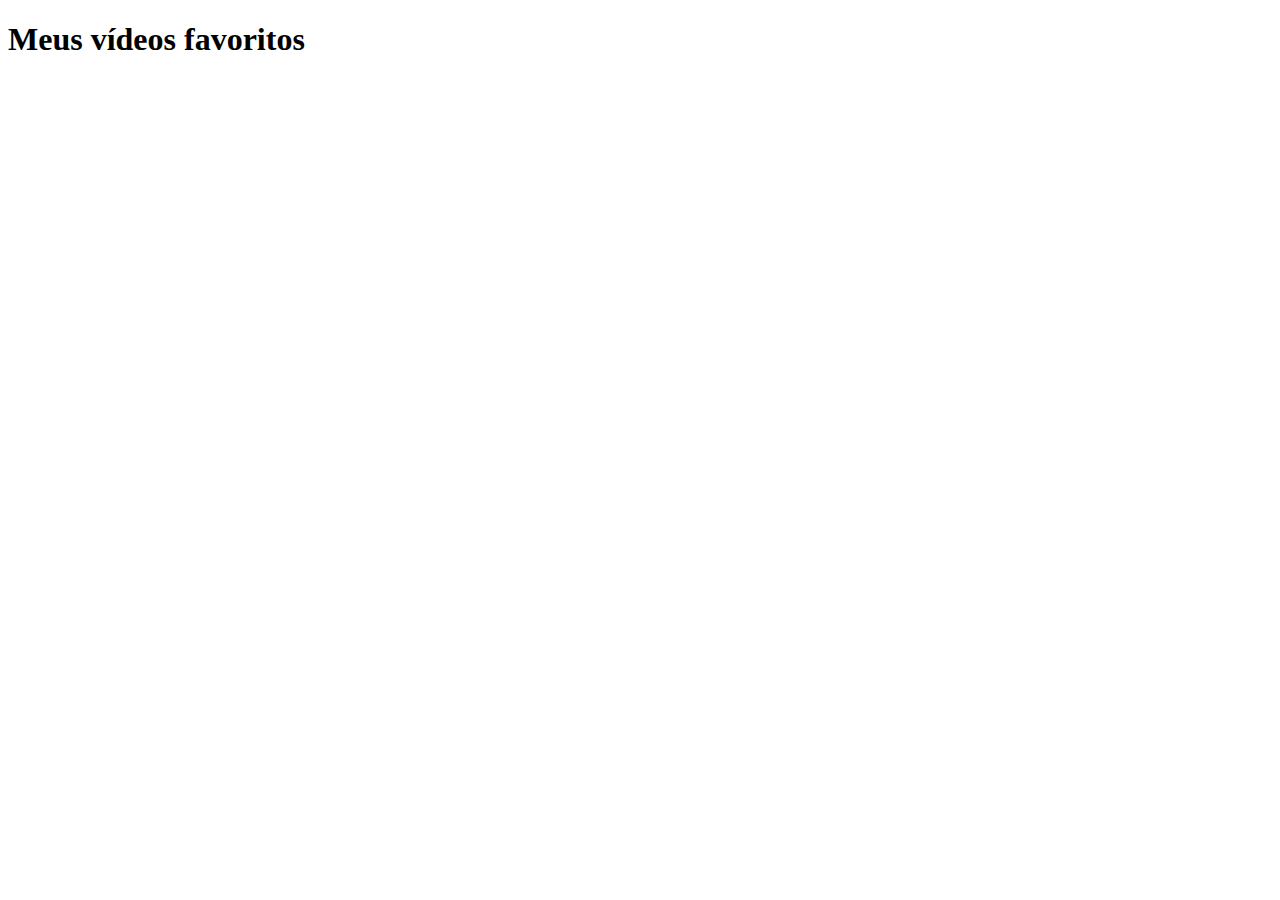
<file: cap 12/index.html>
<!DOCTYPE html>
<html lang="ptbr">
<head>
    <meta charset="UTF-8">
    <meta http-equiv="X-UA-Compatible" content="IE=edge">
    <meta name="viewport" content="width=device-width, initial-scale=1.0">
    <title>meus vídeos favoritos</title>
</head>
<body>
    <h1>Meus vídeos favoritos</h1>
    
    <iframe width="300" src="https://www.youtube.com/embed/iT6E92Kt38o" title="YouTube video player" frameborder="0" allow="accelerometer; autoplay; clipboard-write; encrypted-media; gyroscope; picture-in-picture" allowfullscreen></iframe>
    
    <iframe width="300" src="https://www.youtube.com/embed/BXqUH86F-kA" title="YouTube video player" frameborder="0" allow="accelerometer; autoplay; clipboard-write; encrypted-media; gyroscope; picture-in-picture" allowfullscreen></iframe>
    <p>
        <iframe width="300" src="https://www.youtube.com/embed/S9uPNppGsGo" title="YouTube video player" frameborder="0" allow="accelerometer; autoplay; clipboard-write; encrypted-media; gyroscope; picture-in-picture" allowfullscreen></iframe>
        <iframe width="300" src="https://www.youtube.com/embed/epDCjksKMok" title="YouTube video player" frameborder="0" allow="accelerometer; autoplay; clipboard-write; encrypted-media; gyroscope; picture-in-picture" allowfullscreen></iframe>
    </p>
</body>
</html>
</file>
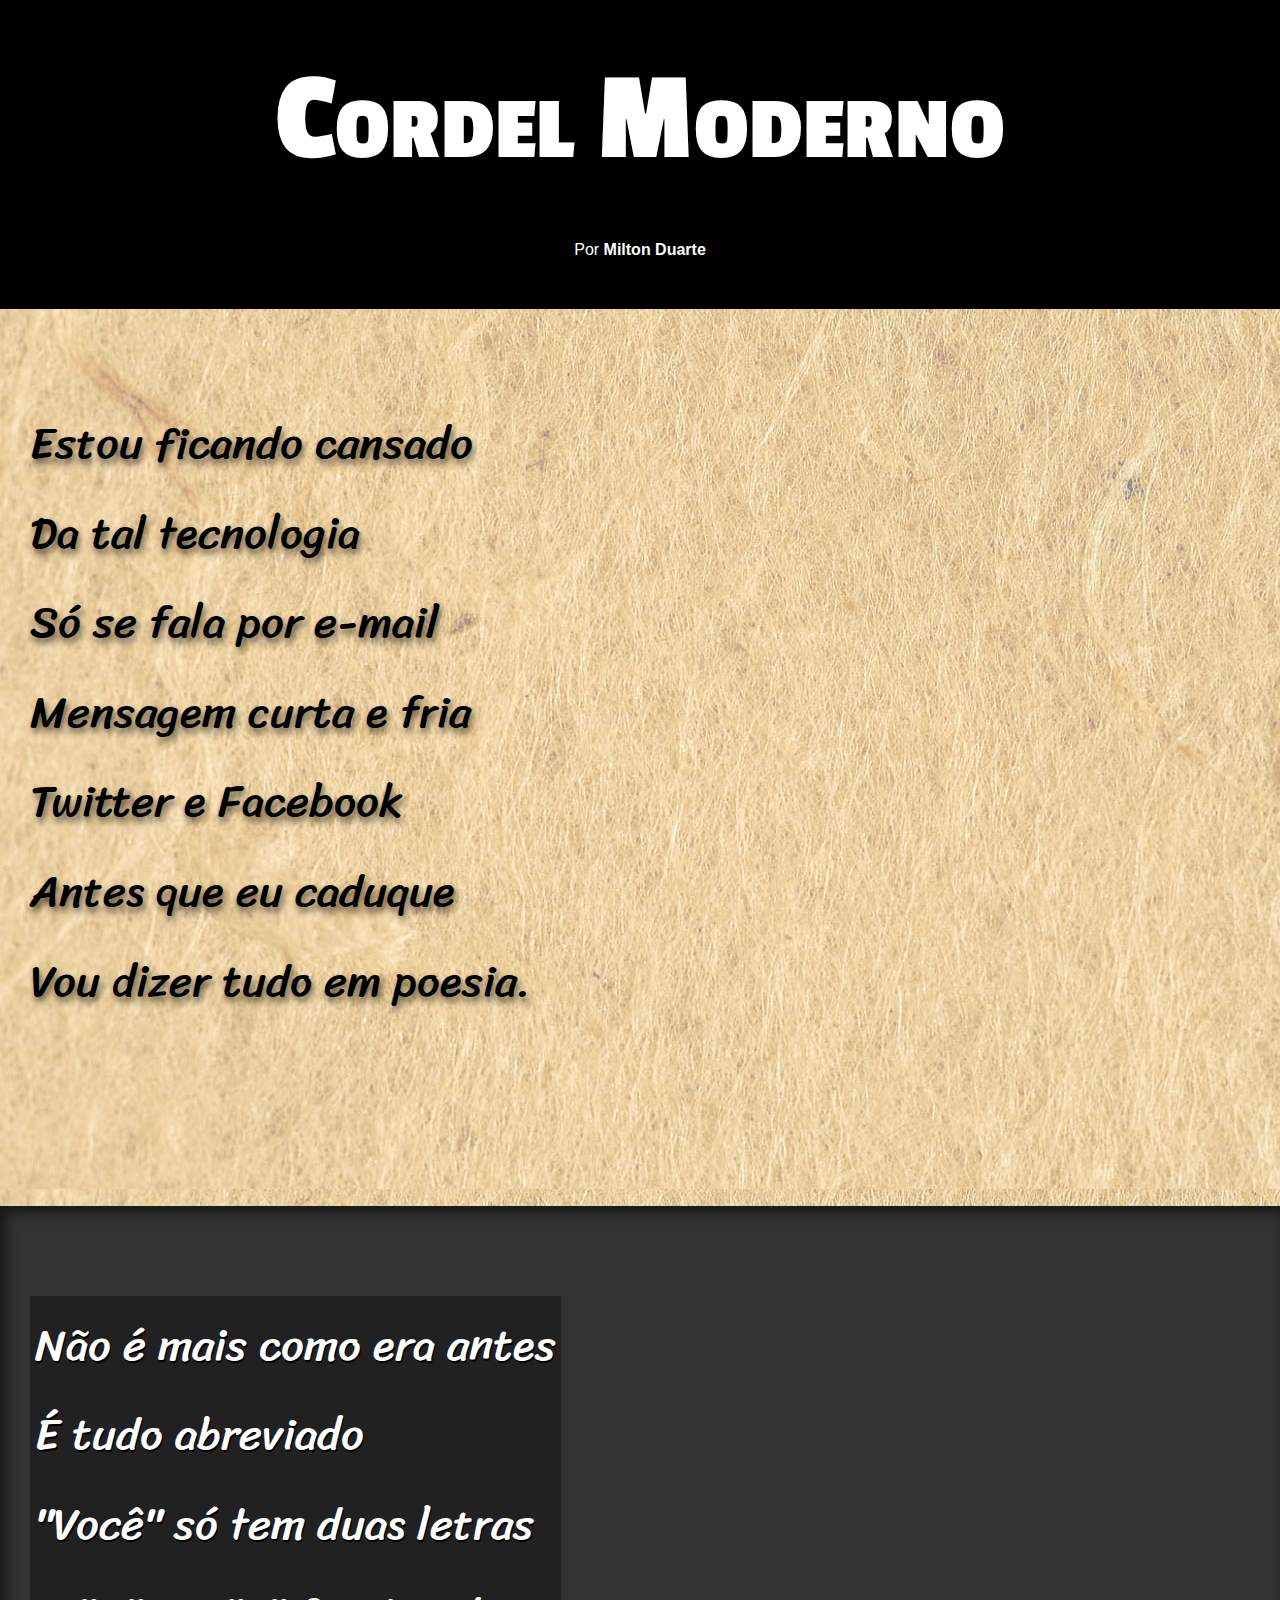
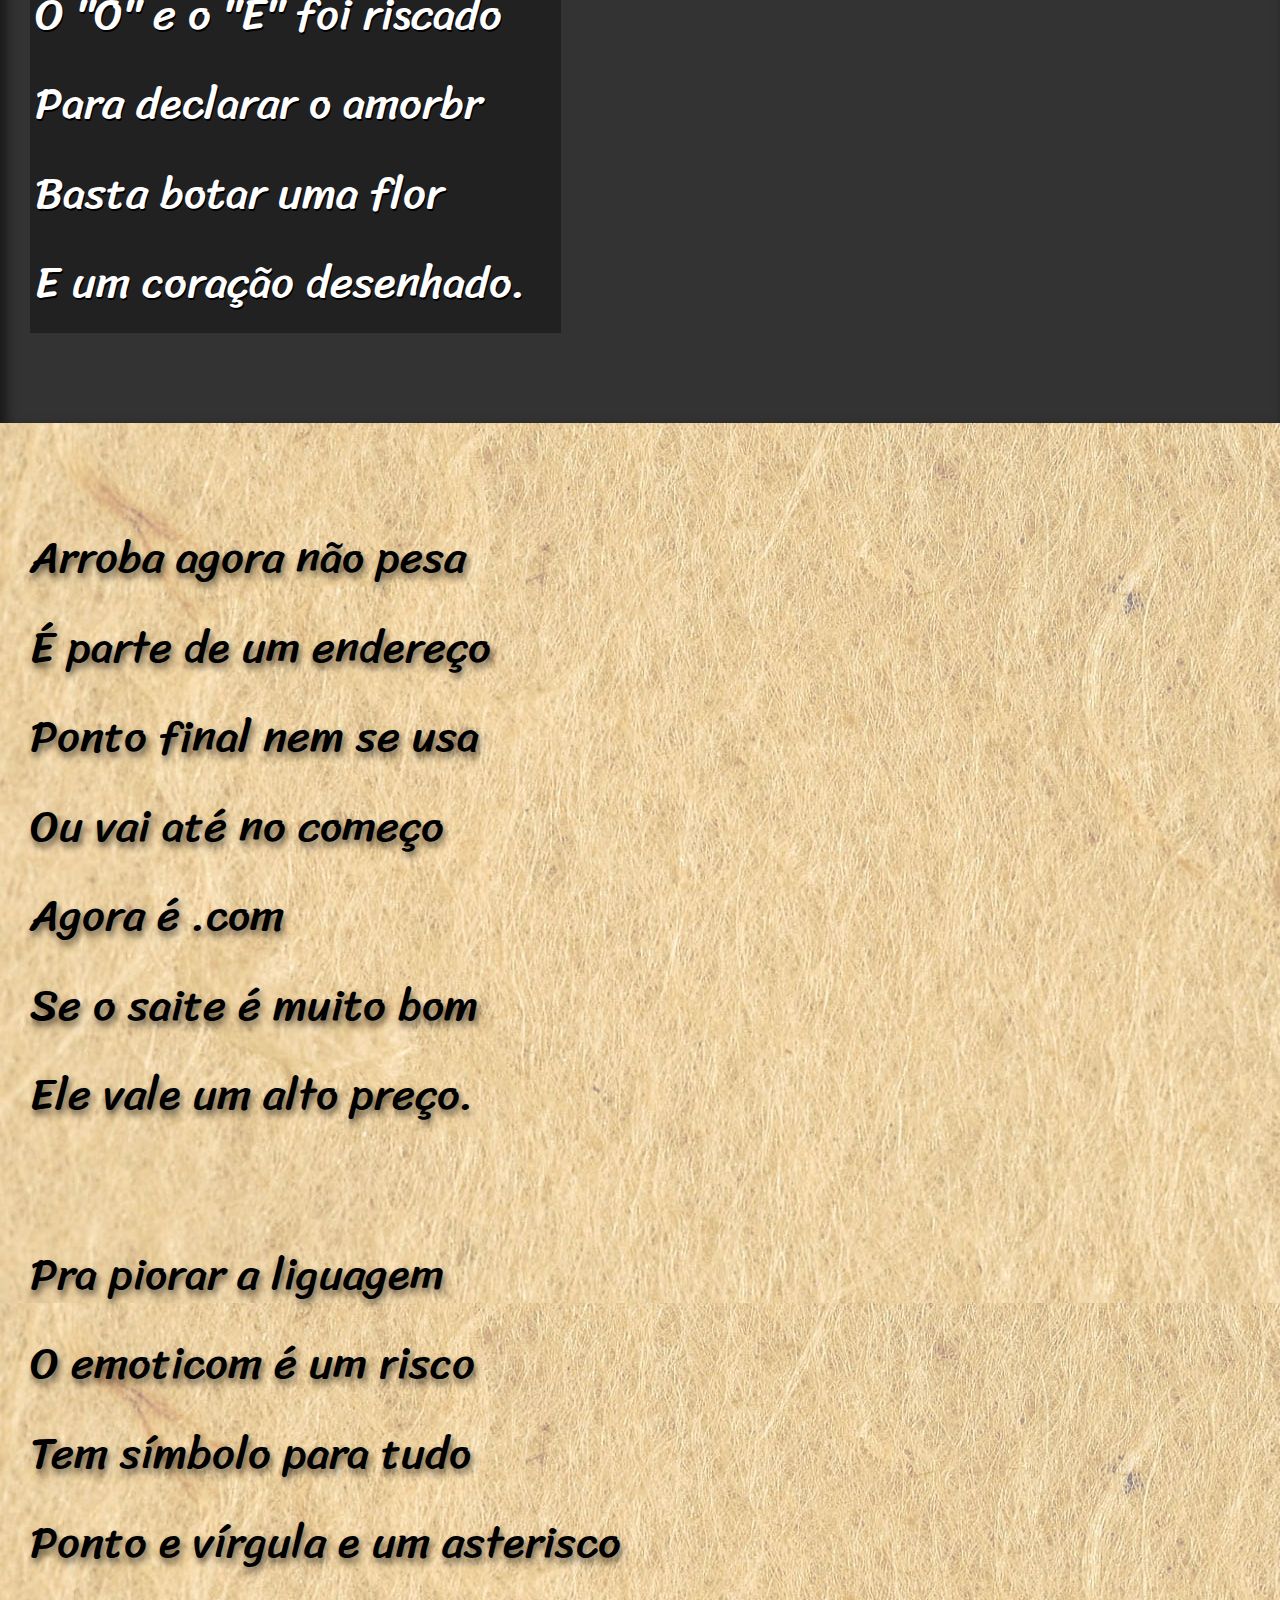
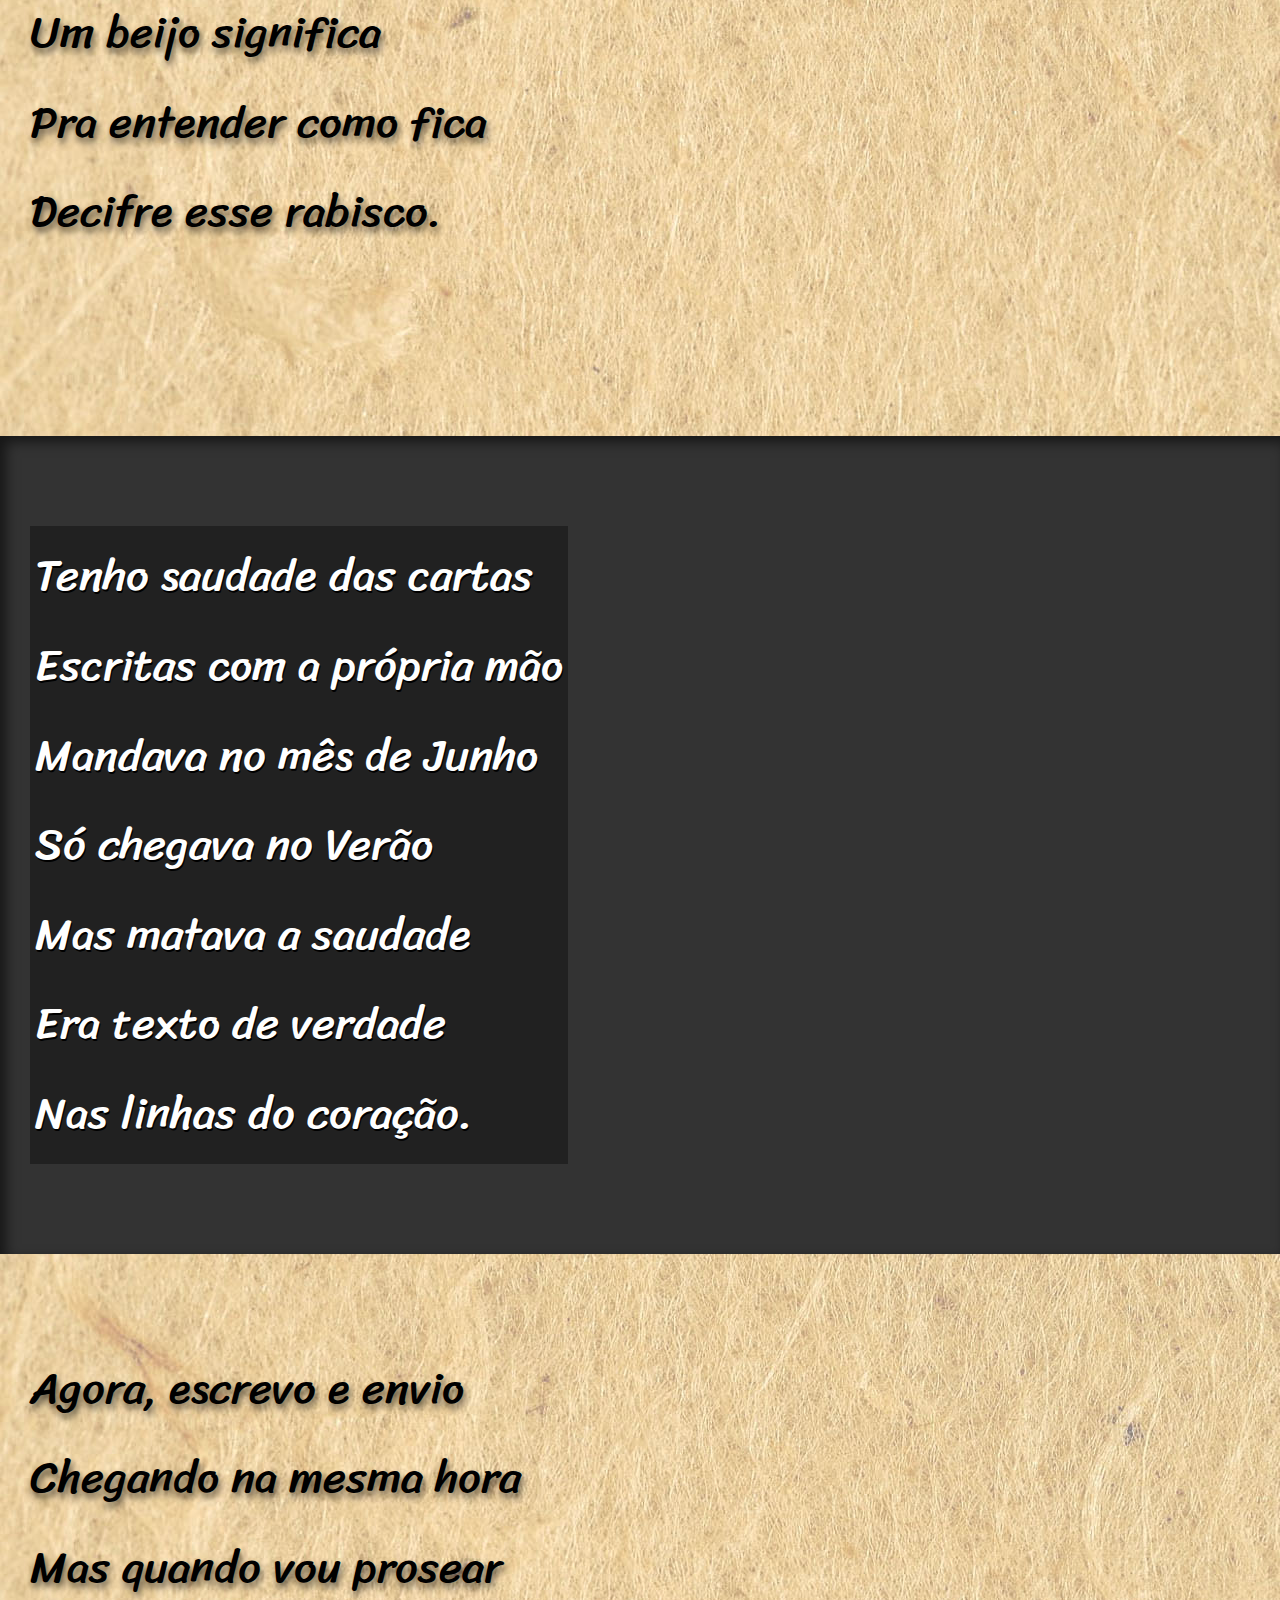
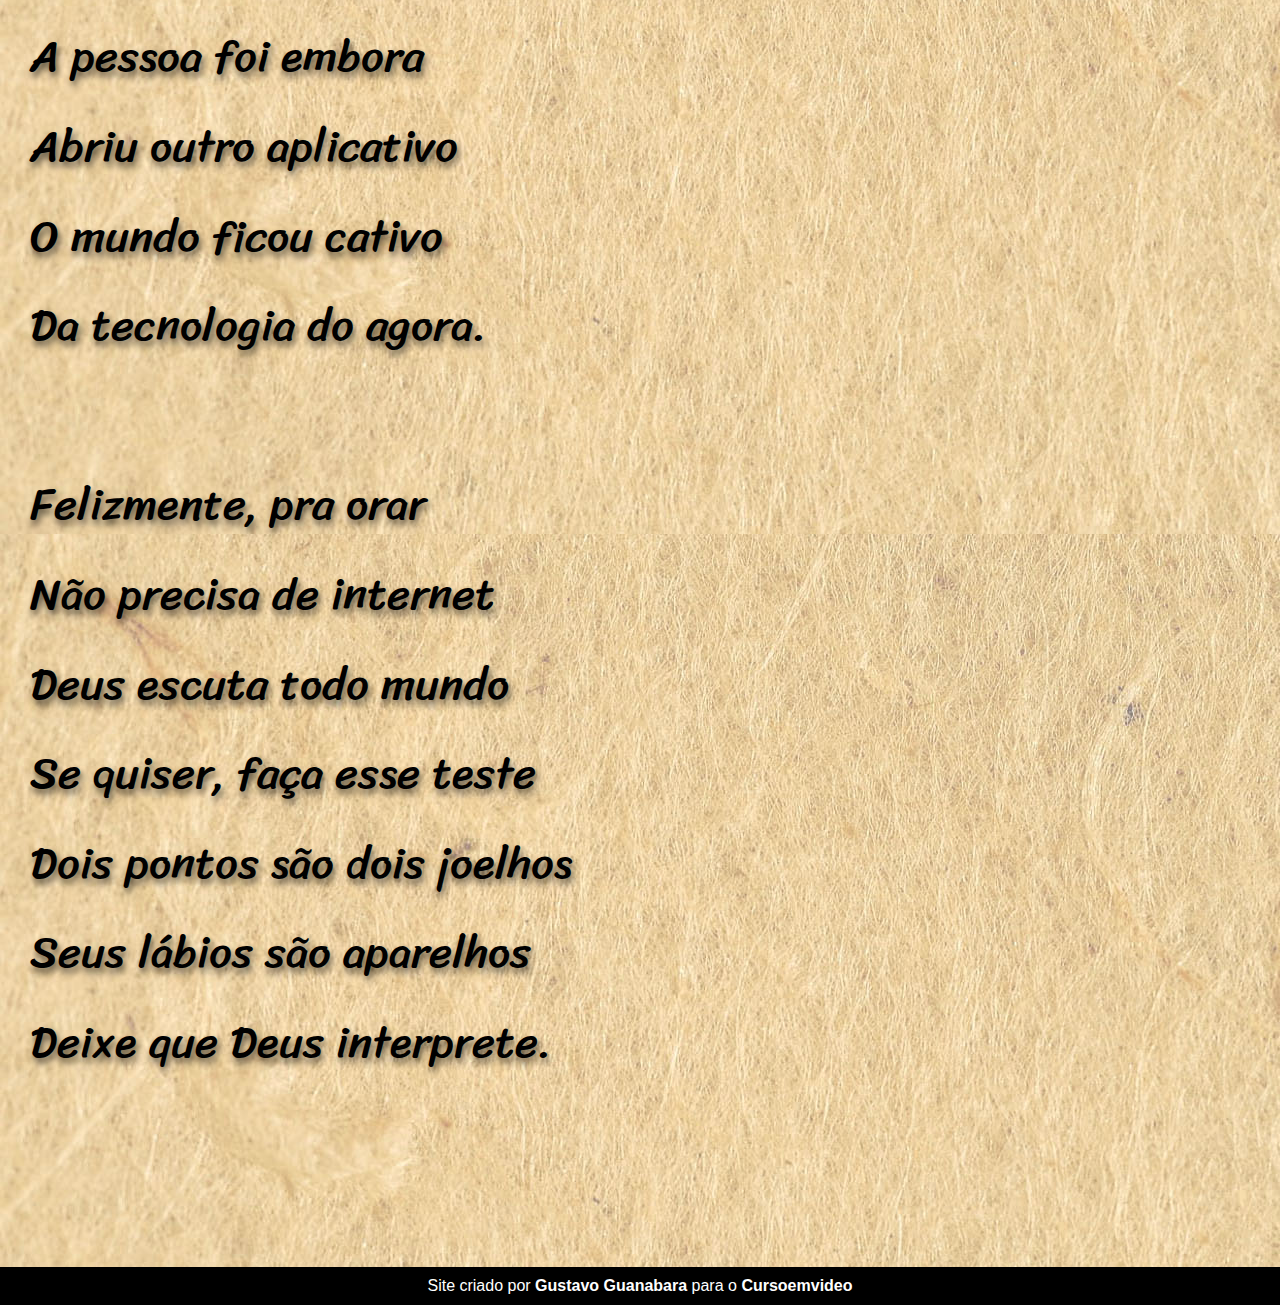
<file: desafio012/index.html>
<!DOCTYPE html>
<html lang="pt-br">
<head>
    <meta charset="UTF-8">
    <meta http-equiv="X-UA-Compatible" content="IE=edge">
    <meta name="viewport" content="width=device-width, initial-scale=1.0">
    <title>Cordel moderno</title>
    <link rel="stylesheet" href="estilo/style.css">
</head>
<body>
    <header>
        <h1>Cordel Moderno</h1>
        <p>
            Por<a href="https://www.recantodasletras.com.br/poesias/3186743" target="_blank"> Milton Duarte</a>
        </p>
        
        
    </header>

    <section class="normal" id="img03">
        <p>
            Estou ficando cansado <br>
            Da tal tecnologia <br>
            Só se fala por e-mail <br>
            Mensagem curta e fria <br>
            Twitter e Facebook <br>
            Antes que eu caduque <br>
            Vou dizer tudo em poesia.
        </p>
    </section>


    <section class="imagem" id="img01">
        <p>
            Não é mais como era antes <br>
            É tudo abreviado <br>
            "Você" só tem duas letras <br>
            O "O" e o "E" foi riscado <br>
            Para declarar o amorbr <br>
            Basta botar uma flor <br>
            E um coração desenhado.
        </p>
    </section>

   

    <section class="normal" id="img03">
        <p>
            Arroba agora não pesa <br>
            É parte de um endereço <br>
            Ponto final nem se usa <br>
            Ou vai até no começo <br>
            Agora é .com <br>
            Se o saite é muito bom <br>
            Ele vale um alto preço.
        </p>

        <p>
            Pra piorar a liguagem <br>
            O emoticom é um risco <br>
            Tem símbolo para tudo <br>
            Ponto e vírgula e um asterisco <br>
            Um beijo significa <br>
            Pra entender como fica <br>
            Decifre esse rabisco.
        </p>
    </section>

   

    <section class="imagem" id="img02">
        <p>
            Tenho saudade das cartas <br>
            Escritas com a própria mão <br>
            Mandava no mês de Junho <br>
            Só chegava no Verão <br>
            Mas matava a saudade <br>
            Era texto de verdade <br>
            Nas linhas do coração.
        </p>
    </section>

   

    <section class="normal">
        <p>
            Agora, escrevo e envio <br>
            Chegando na mesma hora <br>
            Mas quando vou prosear <br>
            A pessoa foi embora <br>
            Abriu outro aplicativo <br>
            O mundo ficou cativo <br>
            Da tecnologia do agora.
        </p>

        <p>
            Felizmente, pra orar <br>
            Não precisa de internet <br>
            Deus escuta todo mundo <br>
            Se quiser, faça esse teste <br>
            Dois pontos são dois joelhos <br>
            Seus lábios são aparelhos <br>
            Deixe que Deus interprete.
        </p>
    </section>

    <footer>Site criado por <a href="https://gustavoguanabara.github.io" target="_blank">Gustavo Guanabara</a> para o <a href="https://cursoemvideo.com" target="_blank">Cursoemvideo</a></footer>
    
</body>
</html>
</file>
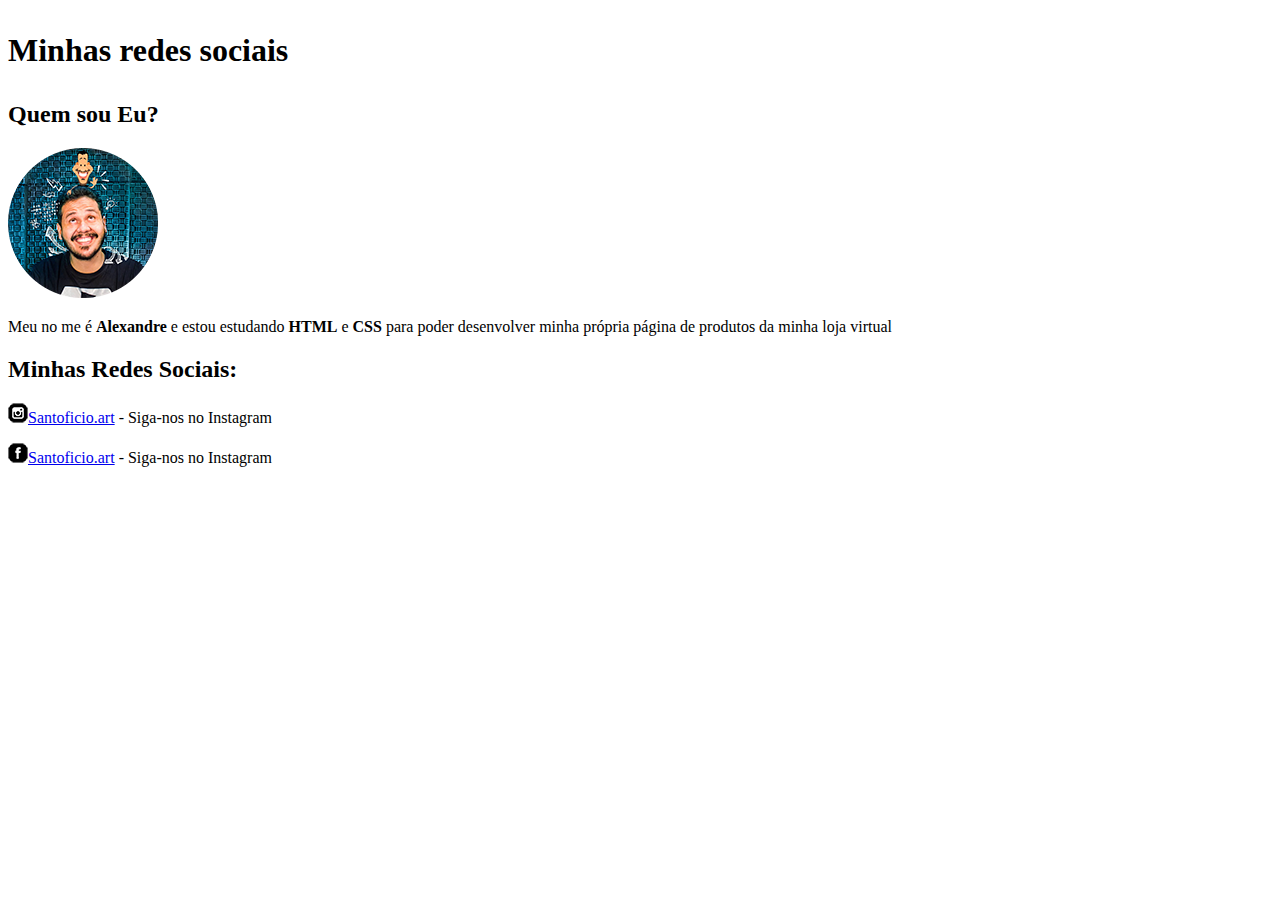
<file: Meu ex 10/index.html>
<!DOCTYPE html>
<html lang="pt-br">
<head>
    <meta charset="UTF-8">
    <meta http-equiv="X-UA-Compatible" content="IE=edge">
    <meta name="viewport" content="width=device-width, initial-scale=1.0">
    <title>Exercício 10</title>
</head>
<body>
    <h1>
        <p>Minhas redes sociais</p>
        <h2>Quem sou Eu?</h2>
        <p><img src="imagens/foto-perfil-guanabara.png" alt=""></p>
            <p>Meu no me é <strong>Alexandre</strong> e estou estudando <strong>HTML</strong> e <strong>CSS</strong> para poder desenvolver minha própria página de produtos da minha loja virtual</p>
            <h2>Minhas Redes Sociais:</h2>
            <p><img src="imagens/icone-instagram.png" alt=""><a href="https://instagram.com/@santoficio.art" target="_blank" rel="external">Santoficio.art</a> - Siga-nos no Instagram</p>
            <p><img src="imagens/icone-facebook.png" alt=""><a href="https://facebook.com/@santoficio.art" target="_blank" rel="external">Santoficio.art</a> - Siga-nos no Instagram</p>

    </h1>
</body>
</html>
</file>
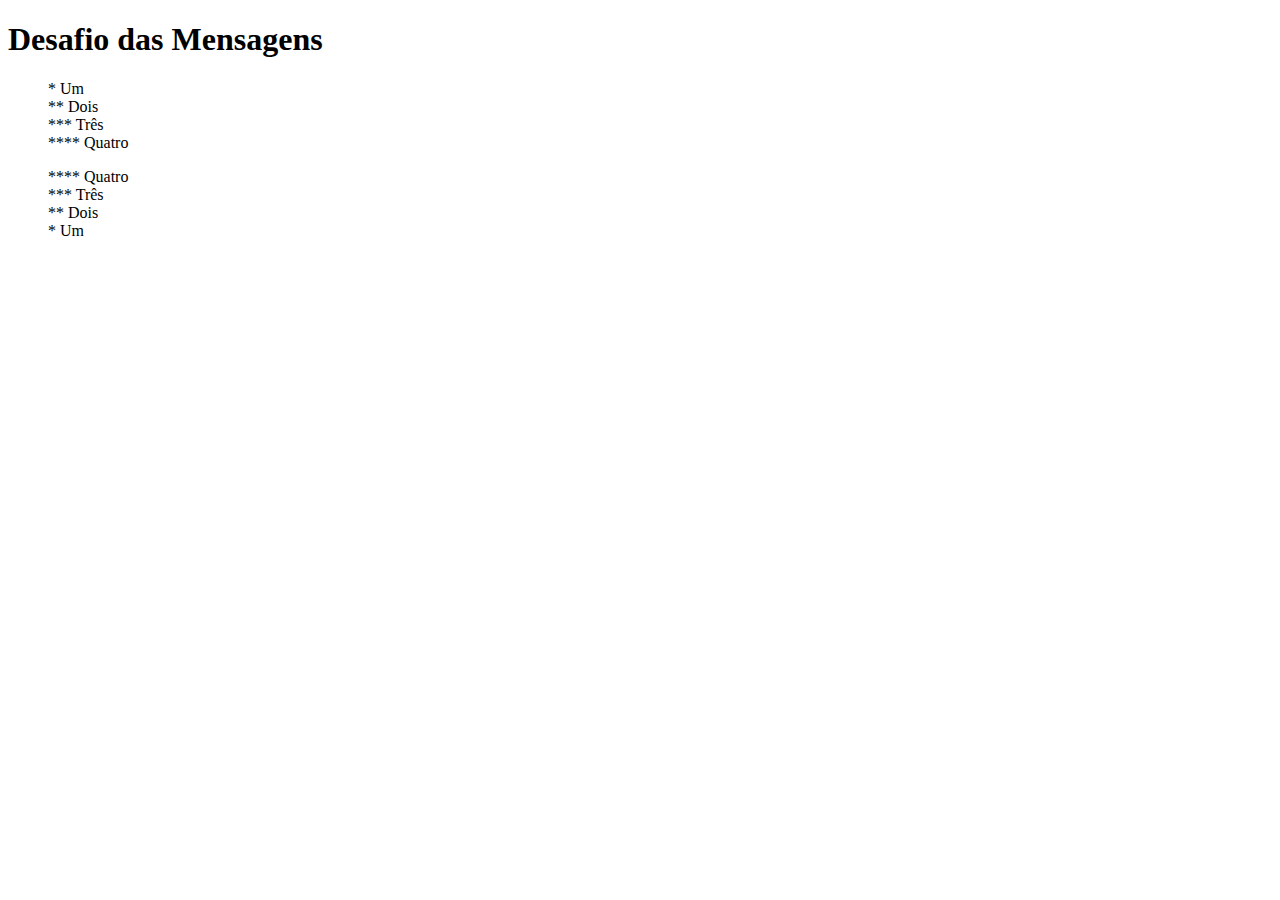
<file: desafio001/desafio01.html>
<!DOCTYPE html>
<html lang="pt-br">
<head>
    <meta charset="UTF-8">
    <meta http-equiv="X-UA-Compatible" content="IE=edge">
    <meta name="viewport" content="width=device-width, initial-scale=1.0">
    <link rel="shortcut icon" href="imagem/favicon.ico" type="image/x-icon">
    <title>Meu desafio 01</title>
</head>
<body>
    <h1>Desafio das Mensagens</h1>
    <ul>
        * Um 
        <br>** Dois 
        <br>*** Três 
        <br>**** Quatro
        <p>
            **** Quatro
            <br>*** Três 
            <br>** Dois 
            <br>* Um
        </p>
        
    </ul>
</body>
</html>
</file>
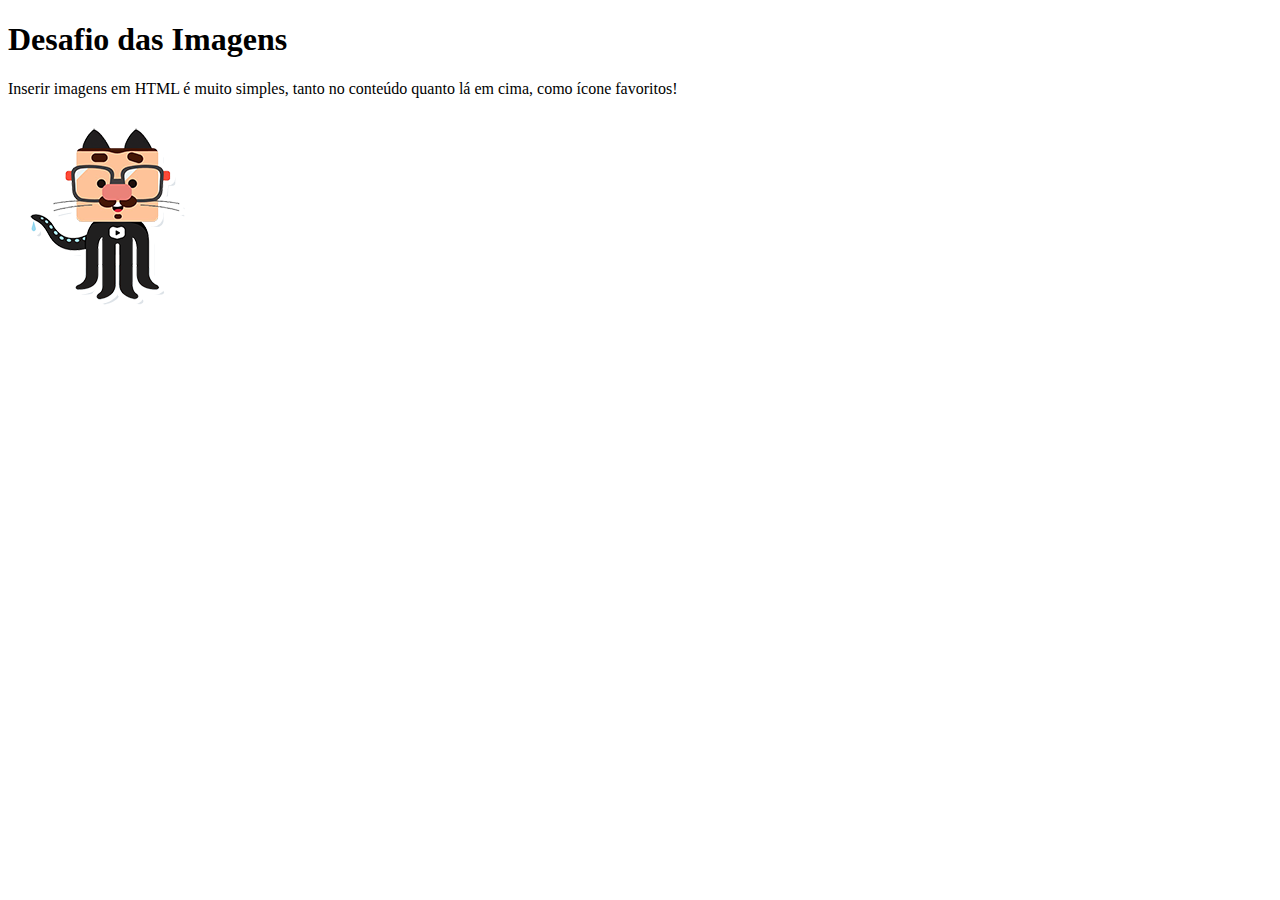
<file: desafio002/desafio02.html>
<!DOCTYPE html>
<html lang="pt-br">
<head>
    <meta charset="UTF-8">
    <meta http-equiv="X-UA-Compatible" content="IE=edge">
    <meta name="viewport" content="width=device-width, initial-scale=1.0">
    <title>Desafio Imagens</title>
    <link rel="shortcut icon" href="imagens/favicon.png" type="image/x-icon">
</head>
<body>
    <h1>Desafio das Imagens</h1>
    <p>Inserir imagens em HTML é muito simples, tanto no conteúdo quanto lá em cima, como ícone favoritos!</p>
    <img src="imagens/github-m.png" alt="Mascote do Gustavo">
    
</body>
</html>
</file>
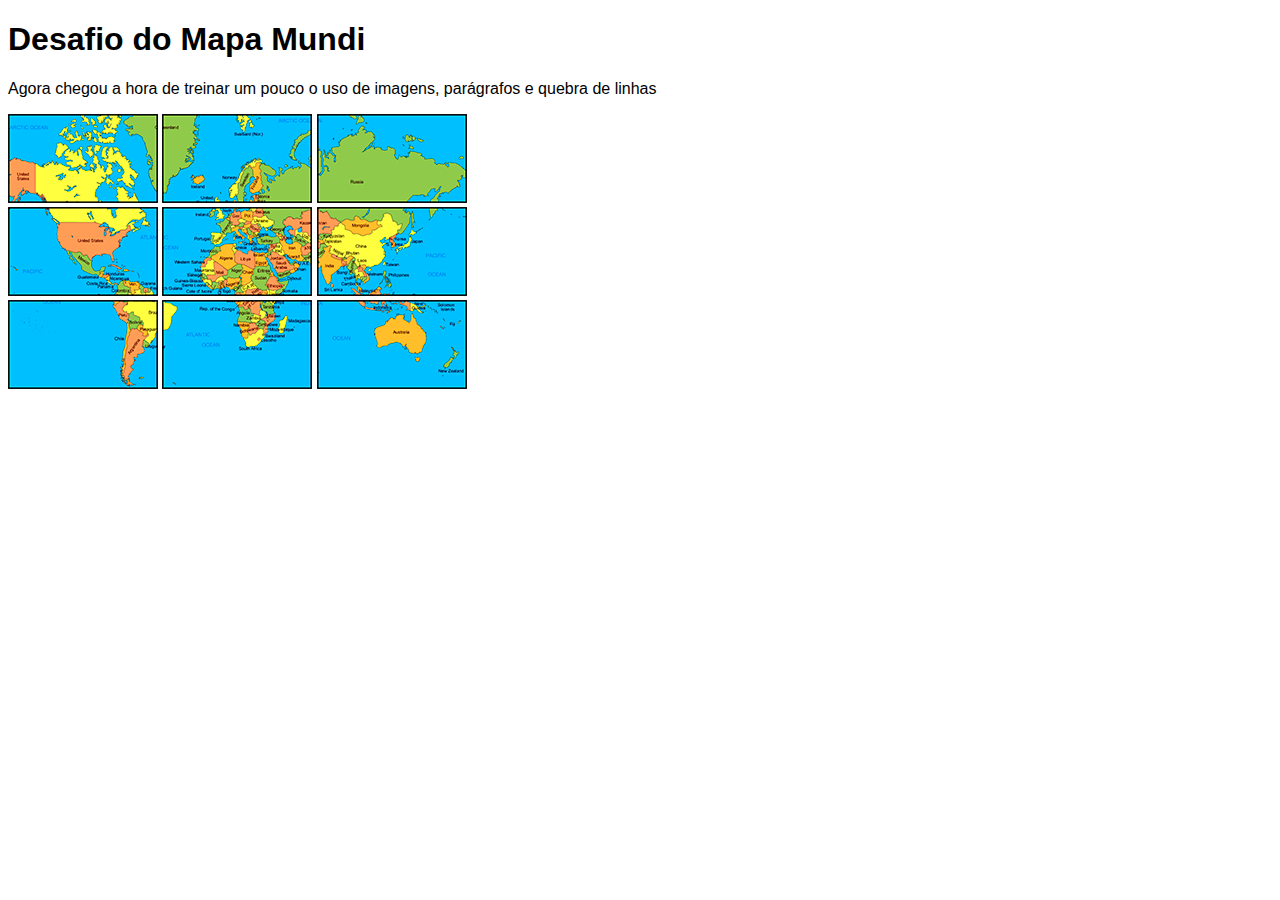
<file: desafio003/desafio03.html>
<!DOCTYPE html>
<html lang="pt-br">
<head>
    <meta charset="UTF-8">
    <meta http-equiv="X-UA-Compatible" content="IE=edge">
    <meta name="viewport" content="width=device-width, initial-scale=1.0">
    <link rel="shortcut icon" href="imagens/favicon.ico" type="image/x-icon">
    <title>Mapa Mundi</title>

</head>
<body style="font-family: Arial, Helvetica, sans-serif;">
    <h1>Desafio do Mapa Mundi</h1>
    <p>Agora chegou a hora de treinar um pouco o uso de imagens, parágrafos e quebra de linhas</p>
    <img src="imagens/mapa1.png" alt="">
    <img src="imagens/mapa2.png" alt="">
    <img src="imagens/mapa3.png" alt="">
    <br><img src="imagens/mapa4.png" alt="">
    <img src="imagens/mapa5.png" alt="">
    <img src="imagens/mapa6.png" alt="">
    <br><img src="imagens/mapa7.png" alt="">
    <img src="imagens/mapa8.png" alt="">
    <img src="imagens/mapa9.png" alt="">
    
</body>
</html>
</file>
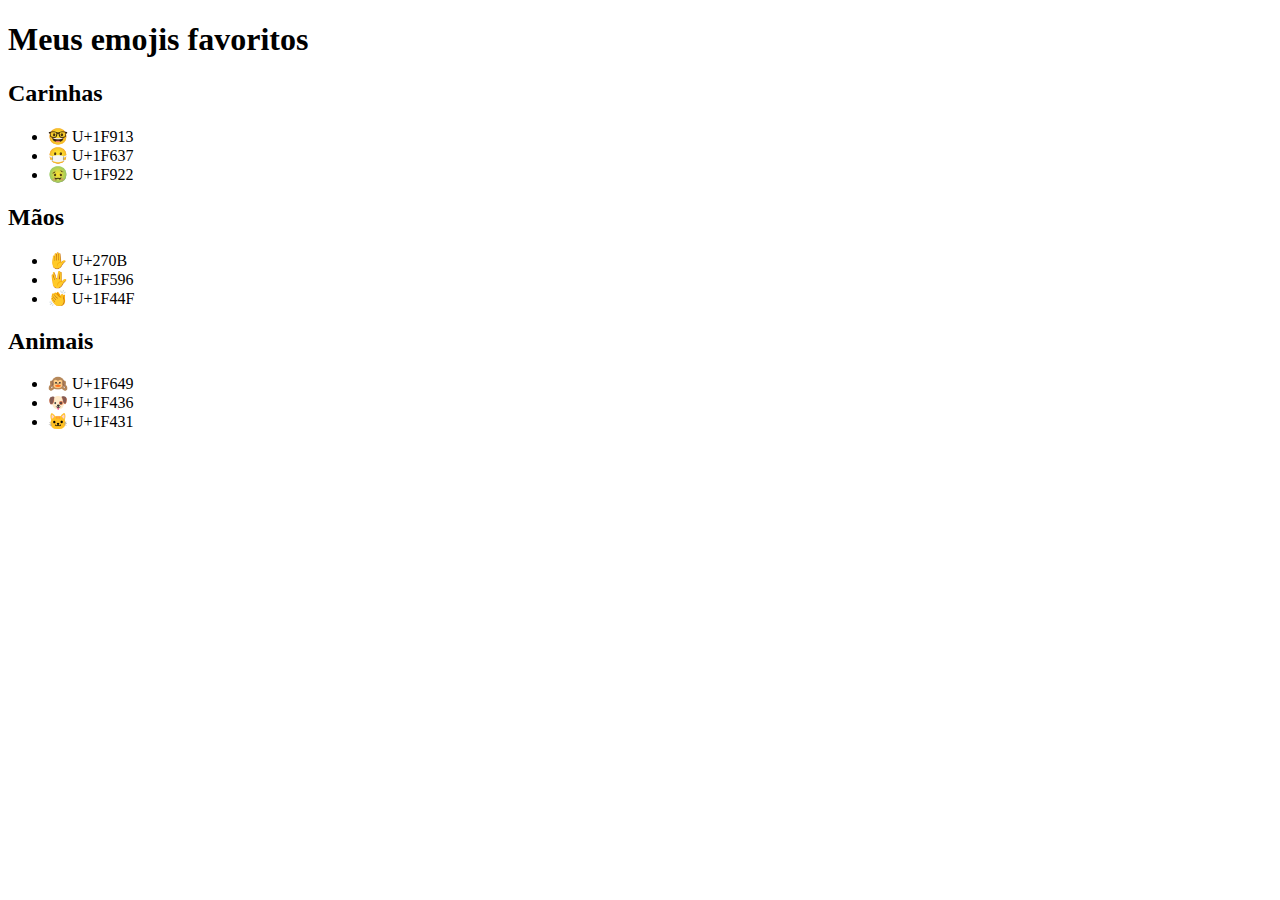
<file: desafio004/dsafio04.html>
<!DOCTYPE html>
<html lang="pt-br">
<head>
    <meta charset="UTF-8">
    <meta http-equiv="X-UA-Compatible" content="IE=edge">
    <meta name="viewport" content="width=device-width, initial-scale=1.0">
    <link rel="shortcut icon" href="imagens/favicon.ico" type="image/x-icon">
    <title>Emojis</title>
</head>
<body>
    <h1>Meus emojis favoritos</h1>
    <h2>Carinhas</h2>
    <ul>
        <li>🤓 U+1F913</li>
        <li>😷 U+1F637</li>
        <li>🤢 U+1F922</li>
    </ul>

    <h2>Mãos</h2>
    <ul>
        <li>✋ U+270B</li>
        <li>🖖 U+1F596</li>
        <li>👏 U+1F44F</li>
    </ul>

    <h2>Animais</h2>
    <ul>
        <li>🙉 U+1F649</li>
        <li>🐶 U+1F436</li>
        <li>🐱 U+1F431 </li>
    </ul>
    
</body>
</html>
</file>
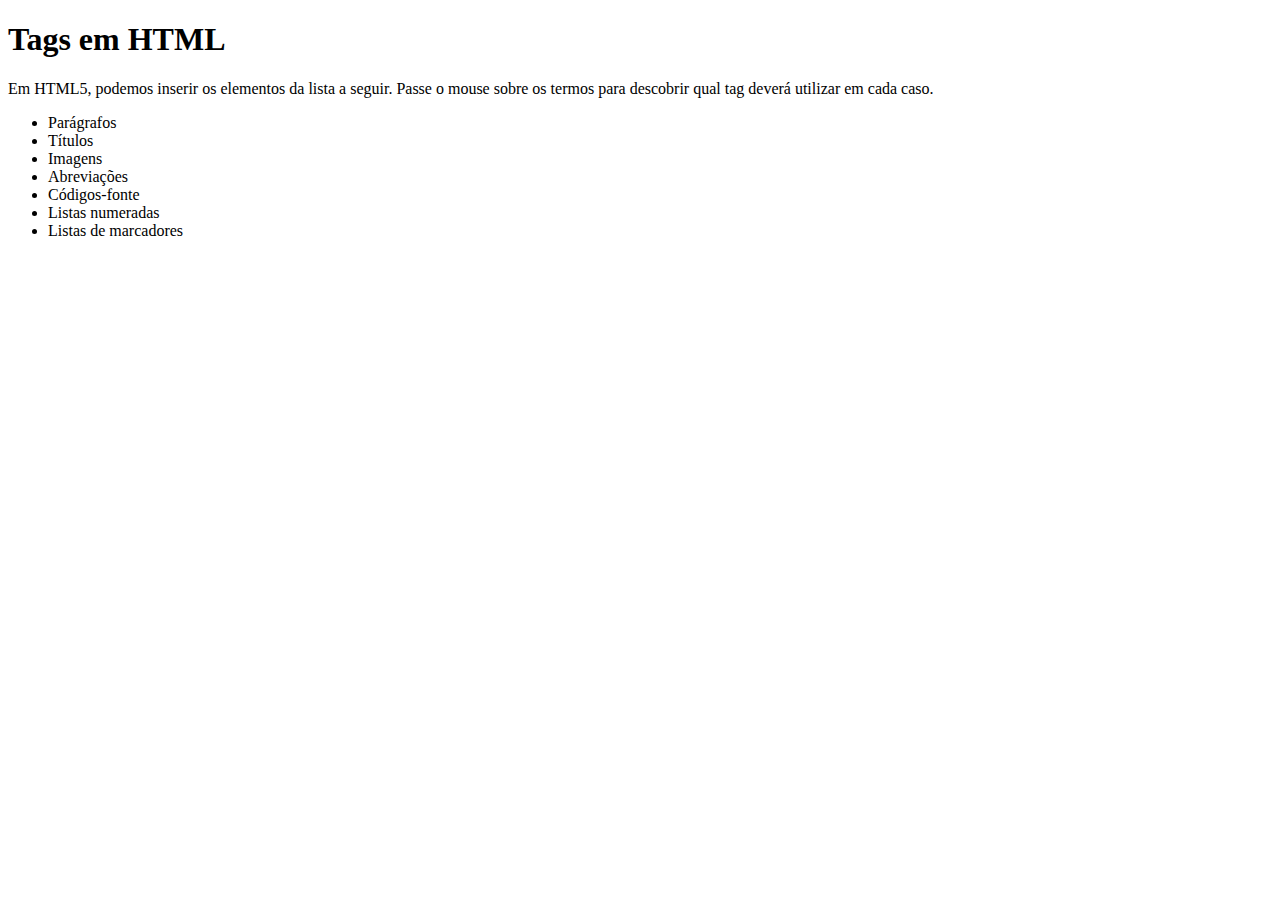
<file: desafio005/desafio05.html>
<!DOCTYPE html>
<html lang="pt-br">
<head>
    <meta charset="UTF-8">
    <meta http-equiv="X-UA-Compatible" content="IE=edge">
    <meta name="viewport" content="width=device-width, initial-scale=1.0">
    <link rel="shortcut icon" href="imagens/favicon.ico" type="image/x-icon">
    <title>Tags HTML</title>
</head>
<body>
    <h1>Tags em HTML</h1>
    <p>Em HTML5, podemos inserir os elementos da lista a seguir. Passe o mouse sobre os termos para descobrir qual tag deverá utilizar em cada caso.</p>
    <ul>
        <li>Parágrafos</li>
        <li>Títulos</li>
        <li>Imagens</li>
        <li>Abreviações</li>
        <li>Códigos-fonte</li>
        <li>Listas numeradas</li>
        <li>Listas de marcadores</li>

    </ul>
    
</body>
</html>
</file>
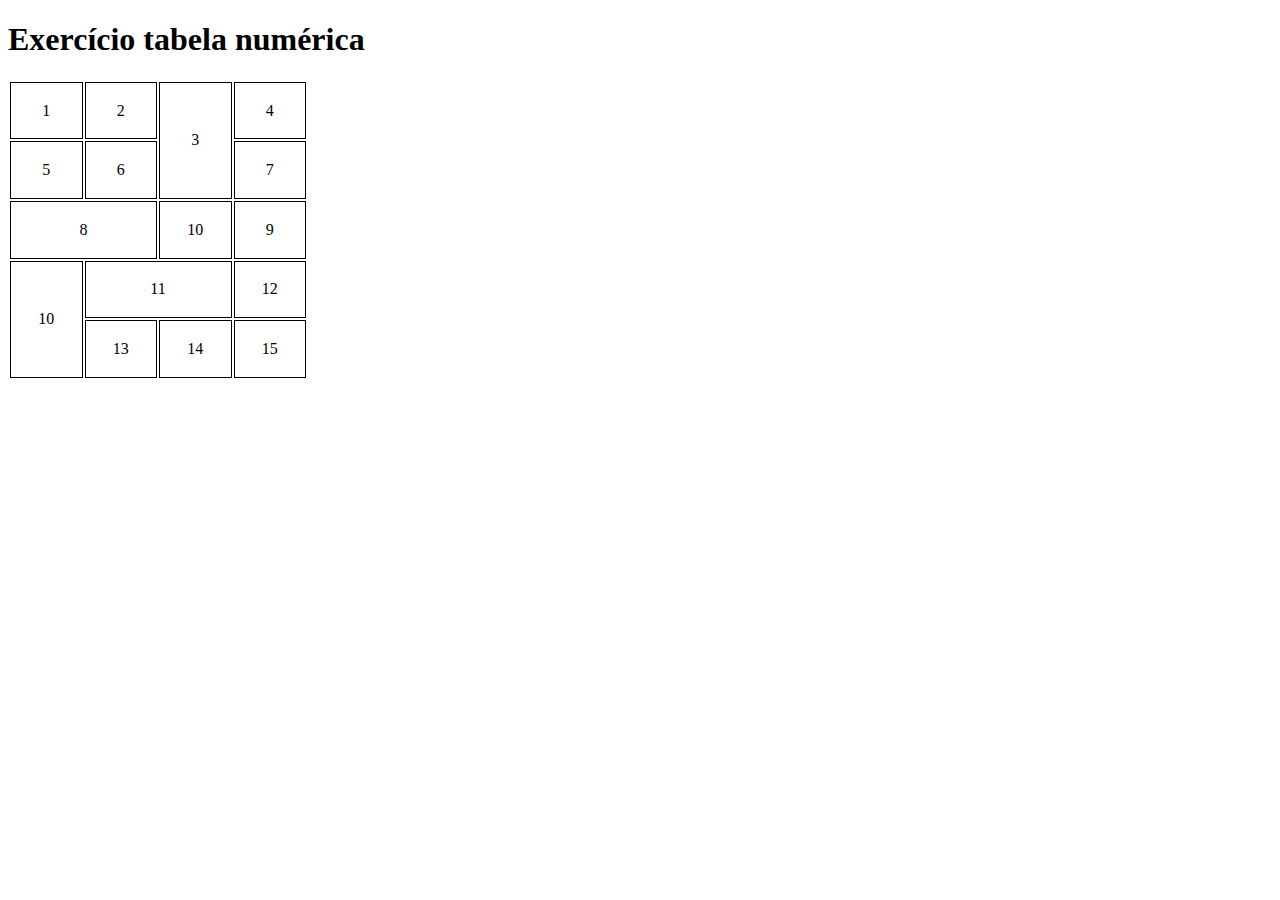
<file: desafio013/tabela01.html>
<!DOCTYPE html>
<html lang="pt-br">
<head>
    <meta charset="UTF-8">
    <meta http-equiv="X-UA-Compatible" content="IE=edge">
    <meta name="viewport" content="width=device-width, initial-scale=1.0">
    <title>Desafio tabela numérica</title>
    <style>
        body {

        }

        table {
            width: 300px;
            height: 300px;
            text-align: center;
            
            
            

        }

        tr {
            width: 300px;
            
            
        }

        td {
            border: 1px solid black;
        }

    </style>
</head>
<body>
    <h1>Exercício tabela numérica</h1>
    <table>
        <tr>
            <td>1</td>
            <td>2</td>
            <td rowspan="2
            ">3</td>
            <td>4</td>
        </tr>
        <tr>
            <td>5</td>
            <td>6</td>
            <td>7</td>
            
        </tr>
        <tr>
            <td colspan="2">8</td>
            <td>10</td>
            <td>9</td>
            
        </tr>
        <tr>
            <td rowspan="2
            ">10</td>
            <td colspan="2
            ">11</td>
            <td>12</td>
            
            
        </tr>
        <tr>
            <td>13</td>
            <td>14</td>
            <td>15</td>
            
        </tr>
        
        
        
    </table>
    
</body>
</html>
</file>
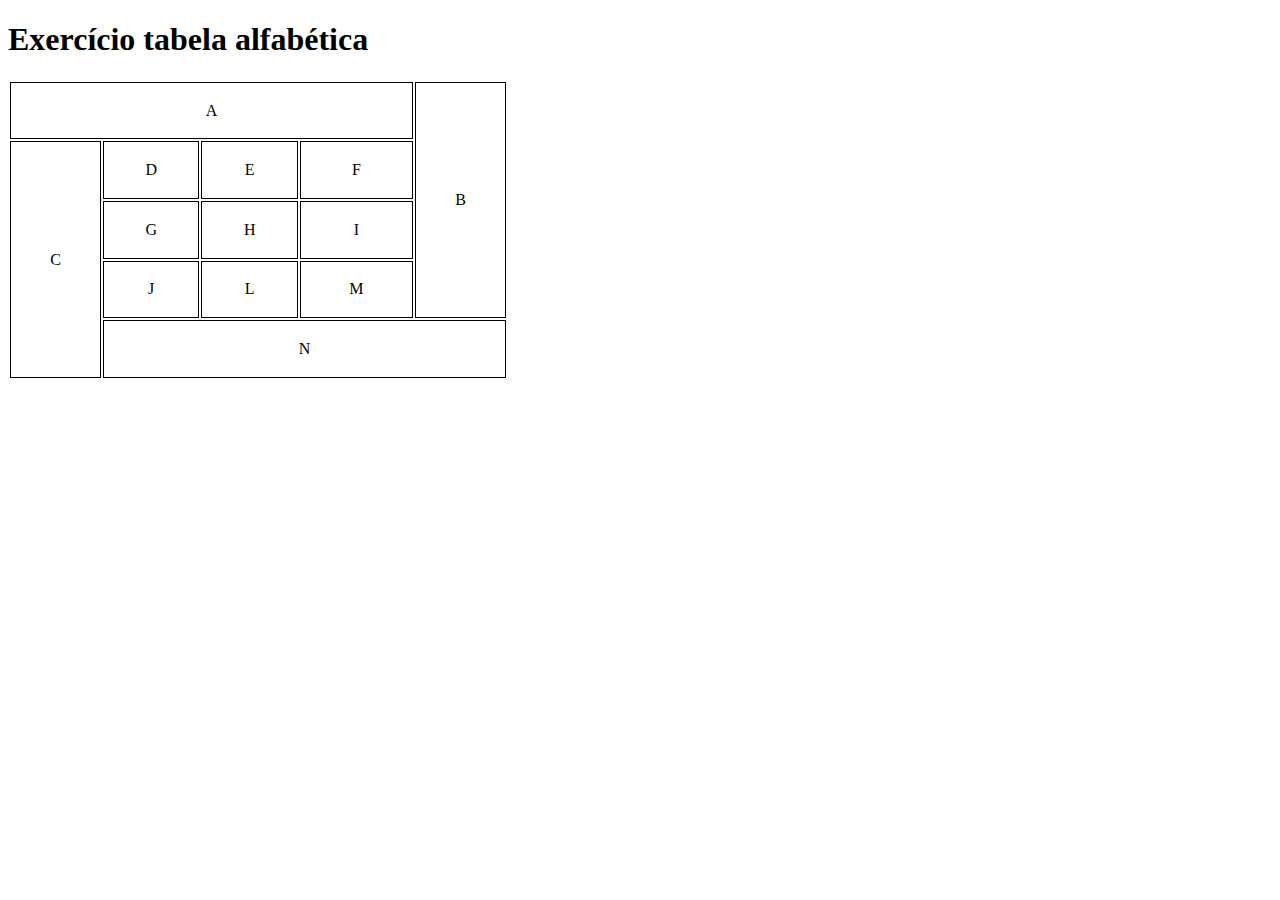
<file: desafio013/tabela02.html>
<!DOCTYPE html>
<html lang="pt-br">
<head>
    <meta charset="UTF-8">
    <meta http-equiv="X-UA-Compatible" content="IE=edge">
    <meta name="viewport" content="width=device-width, initial-scale=1.0">
    <title>Desafio tabela alfabética</title>
    <style>
        body {
            

        }

        table {
            width: 500px;
            height: 300px;
            text-align: center;
            
        }

        tr {
            border: 1px solid black;

        }

        td {
            border: 1px solid black;
        }
    </style>
</head>
<body>
    <h1>Exercício tabela alfabética</h1>
    <table>
        <tr>
            <td colspan="4">A</td>
            <td rowspan="4">B</td>
           
        </tr>
        <tr>
            <td rowspan="4">C</td>
            <td>D</td>
            <td>E</td>
            <td>F</td>
            
        </tr>
        <tr>
            <td>G</td>
            <td>H</td>
            <td>I</td>
            
            
        </tr>
        <tr>
            <td>J</td>
            <td>L</td>
            <td>M</td>
            
           
        </tr>
        <tr>
            <td colspan="4">N</td>
            
            
        </tr>
    </table>
    
</body>
</html>
</file>
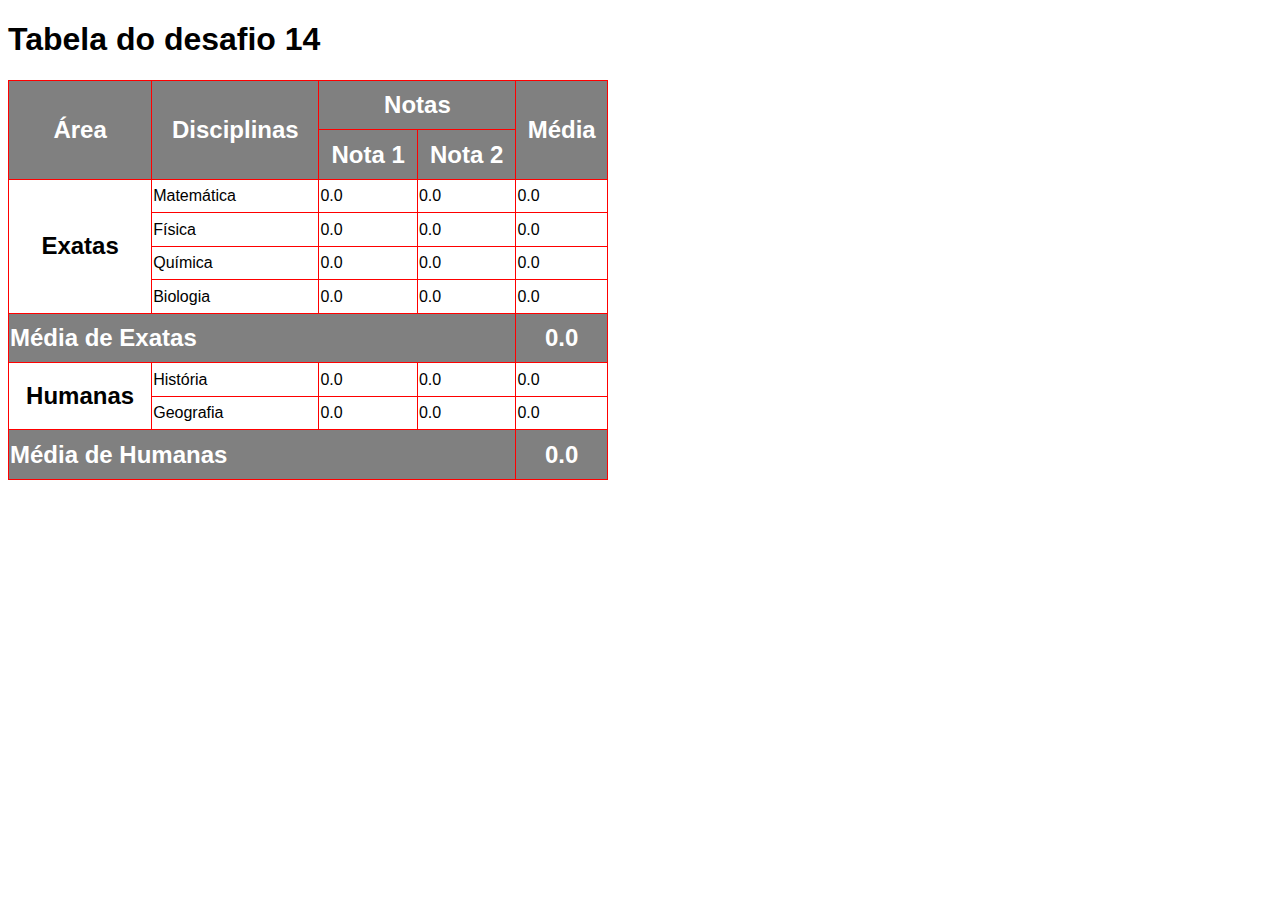
<file: desafio014/desafio014.html>
<!DOCTYPE html>
<html lang="pt-br">
<head>
    <meta charset="UTF-8">
    <meta http-equiv="X-UA-Compatible" content="IE=edge">
    <meta name="viewport" content="width=device-width, initial-scale=1.0">
    <title>Tabela desafio 14</title>
    <style>
        body {
            font-family: Arial, Helvetica, sans-serif;
            

        }

        table {
            width: 600px;
            height: 400px;
            border-collapse: collapse;
            
        }

        thead {
            

        }
        th {
            text-align: left;
            font-size: 1.5em;
            background-color: gray;
            color: white;
            
        }

        th, td {
            border: 1px solid red;
            
        }

        th.materia {
            text-align: left;
            

        }

        th.branco {
            text-align: center;
            background-color: white;
            color: black;
        }

        th.head {
            text-align: center;
        }


    </style>
</head>
<body>
    <h1>Tabela do desafio 14</h1>
    <table>
        <caption></caption>
        <thead>
            <th scope="col" class="head" rowspan="2">Área</th>
            <th scope="col" class="head" rowspan="2">Disciplinas</th>
            <th scope="colgroup" class="head" colspan="2">Notas</th>
            <th scope="col" class="head" rowspan="2">Média</th>
        <tr>
            <th scope="col" class="head">Nota 1</th>
            <th scope="col" class="head" >Nota 2</th>
        </tr>
            <th scope="rowgroup" class="branco" rowspan="4">Exatas</th>
             <td class="materia">Matemática</td>
                <td>0.0</td>
                <td>0.0</td>
                <td>0.0</td>
        <tr>
            <td class="materia">Física</td>
            <td>0.0</td>
            <td>0.0</td>
            <td>0.0</td>
        </tr>
        <tr>
            <td class="materia">Química</td>
            <td>0.0</td>
            <td>0.0</td>
            <td>0.0</td>
        </tr>
        <tr>
            <td class="materia">Biologia</td>
            <td>0.0</td>
            <td>0.0</td>
            <td>0.0</td>
        </tr>
        <tr>
            <th colspan="4">Média de Exatas</th>
            <th class="head">0.0</th>
    </tr>
    <tr>
        <th scope="rowgroup" class="branco" rowspan="2">Humanas</th>
        <td class="materia">História</td>
        <td>0.0</td>
        <td>0.0</td>
        <td>0.0</td>
    </tr>
    <tr>
        <td class="materia">Geografia</td>
        <td>0.0</td>
        <td>0.0</td>
        <td>0.0</td>
    </tr>
    <tr>
        <th scope="row" colspan="4">Média de Humanas</th>
        <th class="head">0.0</th>

    </tr>
            
        </thead>
    </table>
    
</body>
</html>
</file>
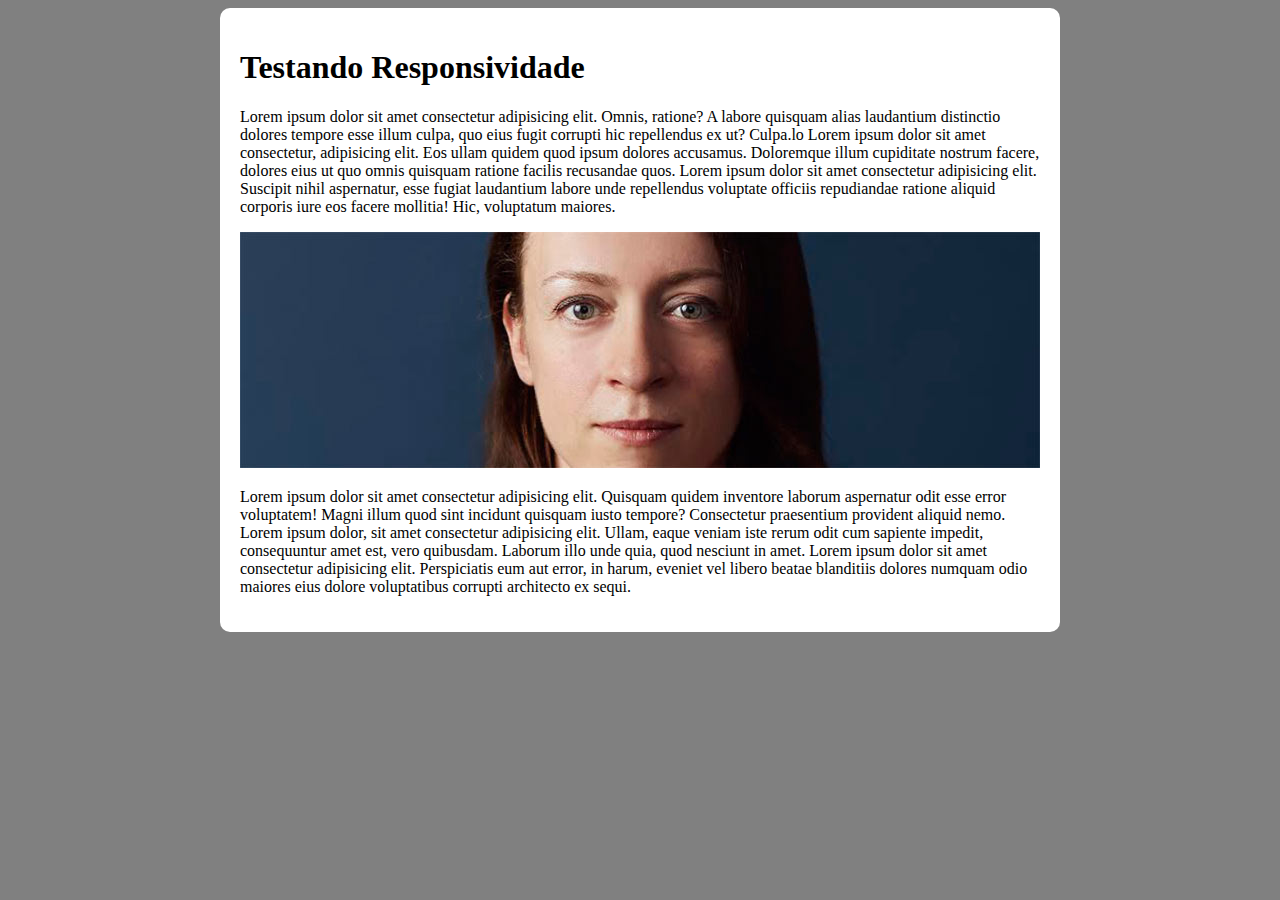
<file: pacote-projeto-d010/desafio010android/responsivo.html>
<!DOCTYPE html>
<html lang="pt-br">
<head>
    <meta charset="UTF-8">
    <meta http-equiv="X-UA-Compatible" content="IE=edge">
    <meta name="viewport" content="width=device-width, initial-scale=1.0">
    <title>Teste de Responsividade</title>

    <style>
        body {
            background-color: gray;
        }

        main {
            background-color: white;
            padding: 20px;
            border-radius: 10px;

            min-width: 280px;
            max-width: 800px;
            margin: auto;
        }

        img {
            width: 100%;
        }
    </style>
</head>

<body>
    <main>
        <h1>Testando Responsividade</h1>
        <p>Lorem ipsum dolor sit amet consectetur adipisicing elit. Omnis, ratione? A labore quisquam alias laudantium distinctio dolores tempore esse illum culpa, quo eius fugit corrupti hic repellendus ex ut? Culpa.lo Lorem ipsum dolor sit amet consectetur, adipisicing elit. Eos ullam quidem quod ipsum dolores accusamus. Doloremque illum cupiditate nostrum facere, dolores eius ut quo omnis quisquam ratione facilis recusandae quos. Lorem ipsum dolor sit amet consectetur adipisicing elit. Suscipit nihil aspernatur, esse fugiat laudantium labore unde repellendus voluptate officiis repudiandae ratione aliquid corporis iure eos facere mollitia! Hic, voluptatum maiores.</p>
        <picture>
            <source media="(max-width: 800px)" srcset="imagens/irina-blok-pq.jpg"><img src="imagens/irina-blok.jpg" alt=""></picture>
        <p>Lorem ipsum dolor sit amet consectetur adipisicing elit. Quisquam quidem inventore laborum aspernatur odit esse error voluptatem! Magni illum quod sint incidunt quisquam iusto tempore? Consectetur praesentium provident aliquid nemo. Lorem ipsum dolor, sit amet consectetur adipisicing elit. Ullam, eaque veniam iste rerum odit cum sapiente impedit, consequuntur amet est, vero quibusdam. Laborum illo unde quia, quod nesciunt in amet. Lorem ipsum dolor sit amet consectetur adipisicing elit. Perspiciatis eum aut error, in harum, eveniet vel libero beatae blanditiis dolores numquam odio maiores eius dolore voluptatibus corrupti architecto ex sequi.</p>
    </main>
    
    
</body>
</html>
</file>
<file: desafio012/estilo/style.css>
@charset "UTF-8";

@import url('https://fonts.googleapis.com/css2?family=Passion+One&family=Sriracha&display=swap');

@import url('https://fonts.googleapis.com/css2?family=Sriracha&display=swap');

:root {
    --fonte1: Verdana, Geneva, Tahoma, sans-serif;
    --fonte2: 'Passion One', cursive;
    --fonte3: 'Sriracha', cursive;

}

* {
    margin: 0px;  
    padding: 0px;
}

html, body {
    min-height: 100vh;
    background-color: darkgrey;
    font-family: var(--fonte1);
    font-size: 1em;
}

header {
    background-color: black;
    color: white;
    text-align: center;
}

header > h1 {
    padding: 50px;
    font-variant: small-caps;
    font-family: var(--fonte2);
    font-size: 10vw;
    
}

header > p {
    padding-bottom: 50px;
}

header a, footer a {
    color: white;
    text-decoration: none;
    font-weight: bolder;

}

header a:hover, footer a:hover {
    text-decoration: underline;
}

section {
    padding-top: 10vh;
    padding-bottom: 10vh;
    line-height: 2em;
    padding-left: 30px;
    font-family: var(--fonte3);
    font-size: 3.5vw;

}

section > p {
    padding-bottom: 2em;
    text-shadow: 2px 5px 7px rgba(0, 0, 0, 0.616);
}

section.normal {
    background-color: white;
    color: black;
    background-image: url(../imagens/background003.jpg);
}

section.imagem {
    background-color: rgb(51, 51, 51);
    color: white;
    box-shadow: inset 6px 6px 13px rgba(0, 0, 0, 0.568);
    background-size: cover;
    background-attachment: fixed;
}

section.imagem > p {
    display: inline-block;
    padding: 5px;
    background-color: rgba(0, 0, 0, 0.349);
    text-shadow: 1px 2px black;
    
}

section#img01 {
    background-image: url(../imagens/background001.jpg);
    background-position: right center;
    
}

section#img02 {
    background-image: url(../imagens/background002.jpg);
    
}
footer {
    background-color: black;
    text-align: center;
    color: white;
    padding: 10px;
}
</file>
